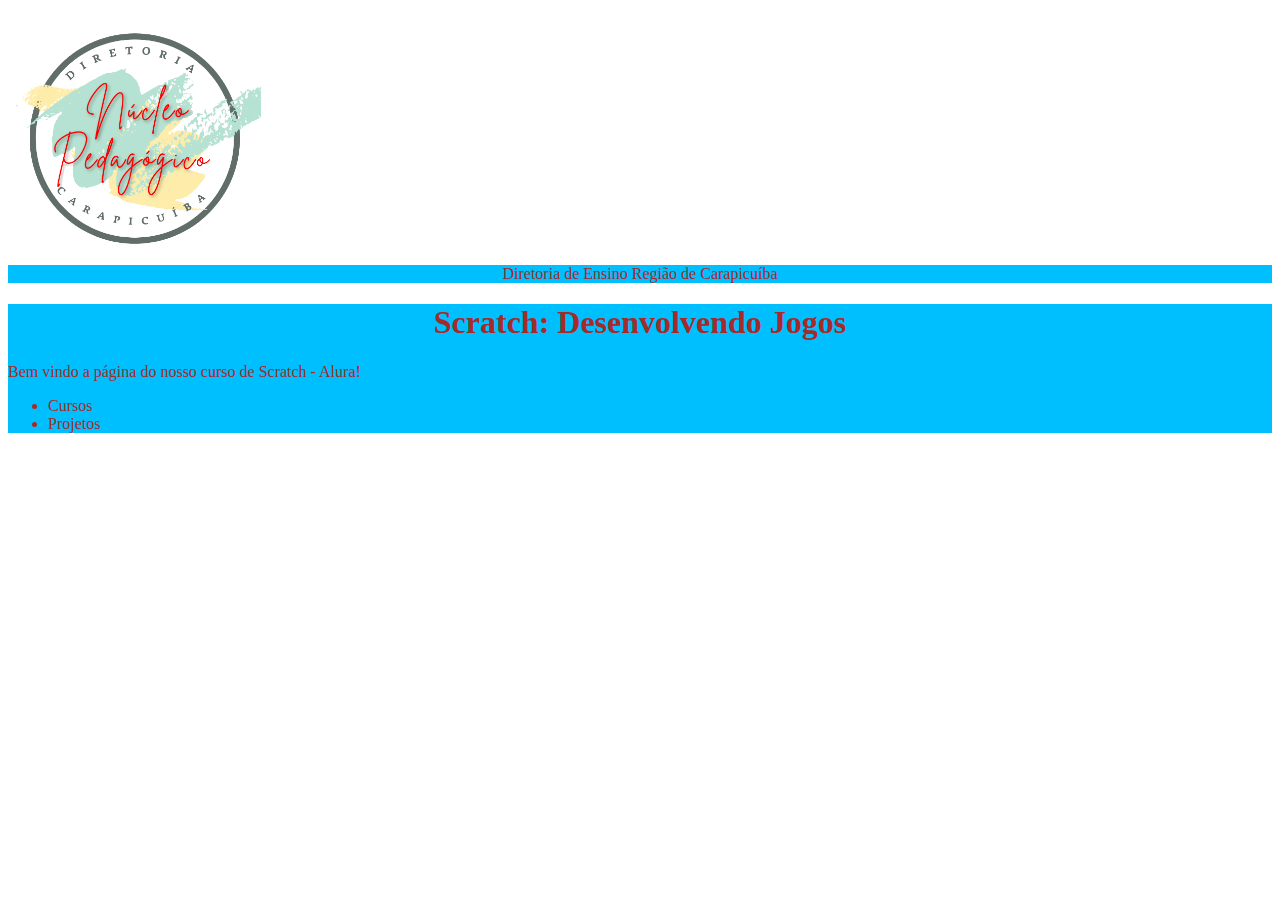
<file: index.html>
<!DOCTYPE html>
<html lang="pt-br">
<head>
    <link rel="stylesheet" href="style.css">
    <meta charset="UTF-8">
    <meta name="viewport" content="width=device-width, initial-scale=1.0">
    <title>NPE - Carapicuíba</title>
    <style> 
    div {
        height: 100vh;
        display: flex;
        align-items: center;
        justify-content: center;
    }
    img{
        width:20%;
    } 
    div {
        display: initial;
        align-items: center;
        text-align: center;
    }
        </style>
</head>
<body>
    <div><img src="Logo_Núcleo-removebg-preview.png" alt=""></div>
<div><header>Diretoria de Ensino Região de Carapicuíba</header></div>
    <header>
        <div><h1>Scratch: Desenvolvendo Jogos</h1></div>
        <p>Bem vindo a página do nosso curso de Scratch - Alura!
        </p>
        <ul>
            <li>Cursos
                <li>Projetos</li>
        </ul>
    </header>
</body>
</html>
</file>
<file: style.css>
header {
    background-color: deepskyblue;
    color: brown;
}
</file>
